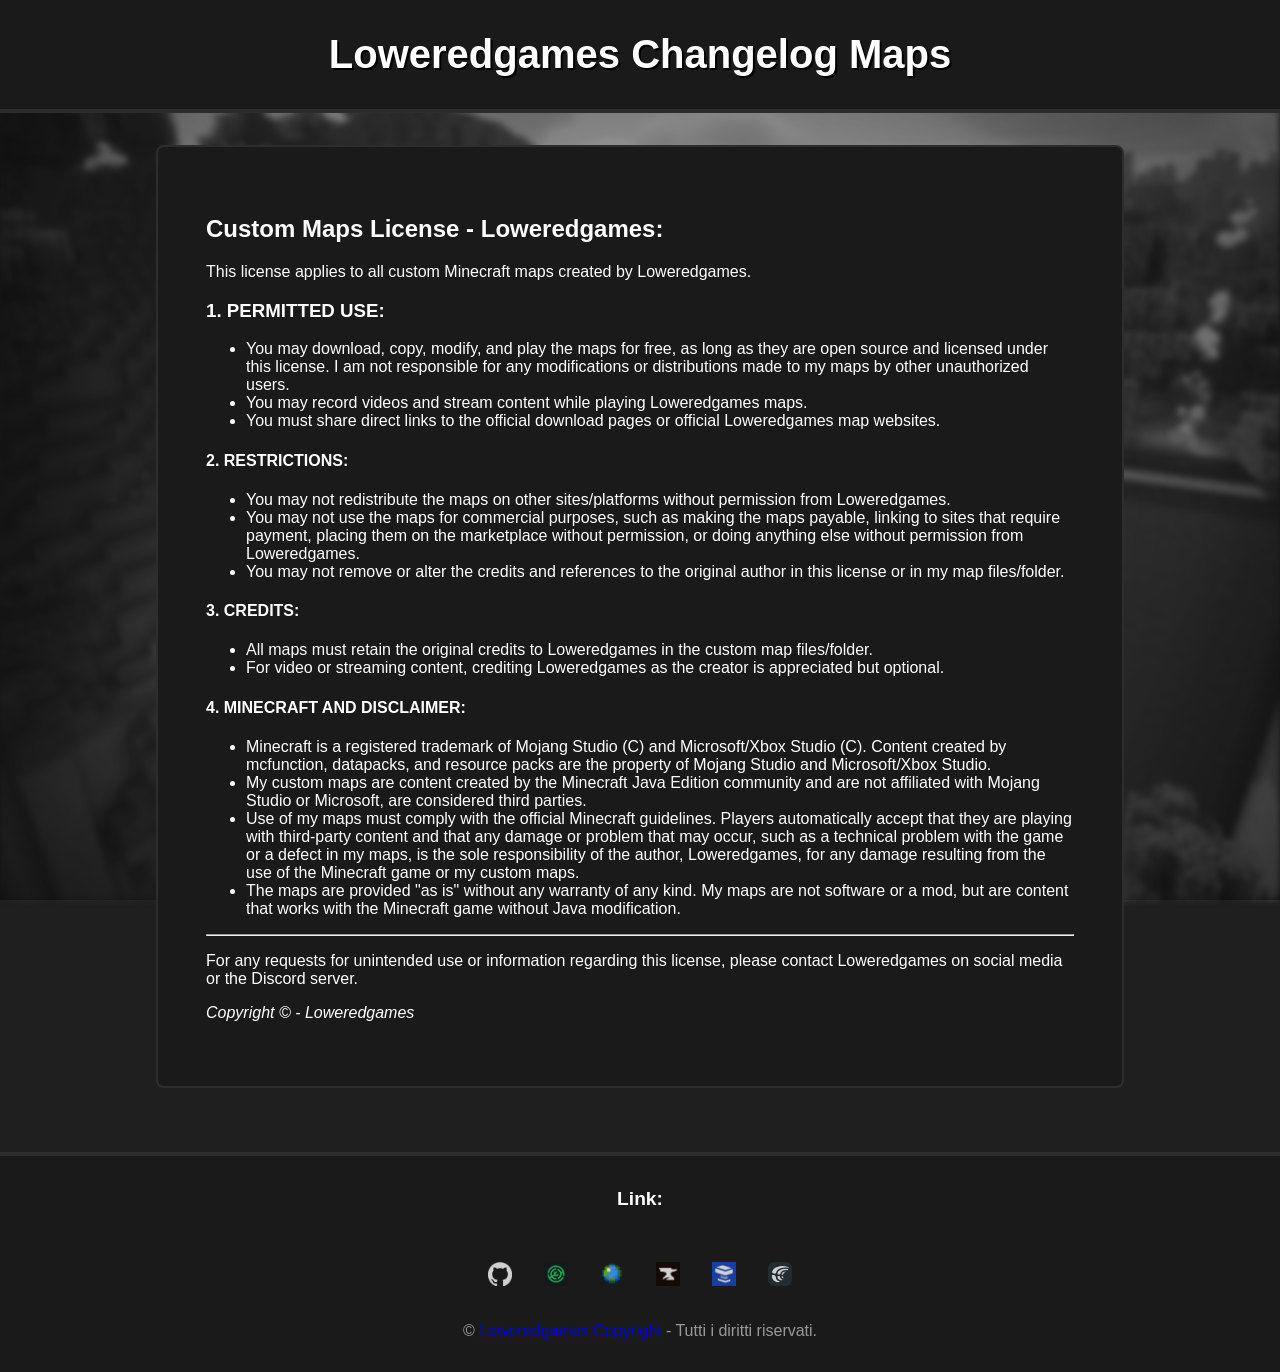
<file: license.html>
<!DOCTYPE html>
<html lang="it">
<head>
    <!-- Meta tags per SEO e responsività -->
    <meta charset="UTF-8">
    <meta name="viewport" content="width=device-width, initial-scale=1.0">
    <title>Loweredgames Old Changelog Maps</title>
    <!-- Favicon -->
    <link rel="icon" type="image/x-icon" href="images/icons/favicon.ico">
    <link rel="stylesheet" href="style.css">
    <script src="translate.js"></script>
</head>
<body>
    <!-- Header con titolo principale e navigazione -->
    <header>
        <h1 onclick="window.location.href='index.html'">Loweredgames Changelog Maps</h1>
    </header>

    <!-- Contenuto principale -->
    <main>
        <!-- Sezione licenza -->
        <section class="hero">
            <div class="license-content">
                <h1>Custom Maps License - Loweredgames:</h1>

                <p>This license applies to all custom Minecraft maps created by Loweredgames.</p>

                <h3>1. PERMITTED USE:</h3>
                <ul>
                    <li>You may download, copy, modify, and play the maps for free, as long as they are open source and licensed under this license. I am not responsible for any modifications or distributions made to my maps by other unauthorized users.</li>
                    <li>You may record videos and stream content while playing Loweredgames maps.</li>
                    <li>You must share direct links to the official download pages or official Loweredgames map websites.</li>
                </ul>

                <h4>2. RESTRICTIONS:</h4>
                <ul>
                    <li>You may not redistribute the maps on other sites/platforms without permission from Loweredgames.</li>
                    <li>You may not use the maps for commercial purposes, such as making the maps payable, linking to sites that require payment, placing them on the marketplace without permission, or doing anything else without permission from Loweredgames.</li>
                    <li>You may not remove or alter the credits and references to the original author in this license or in my map files/folder.</li>
                </ul>

                <h4>3. CREDITS:</h4>
                <ul>
                    <li>All maps must retain the original credits to Loweredgames in the custom map files/folder.</li>
                    <li>For video or streaming content, crediting Loweredgames as the creator is appreciated but optional.</li>
                </ul>

                <h4>4. MINECRAFT AND DISCLAIMER:</h4>
                <ul>
                    <li>Minecraft is a registered trademark of Mojang Studio (C) and Microsoft/Xbox Studio (C). Content created by mcfunction, datapacks, and resource packs are the property of Mojang Studio and Microsoft/Xbox Studio.</li>
                    <li>My custom maps are content created by the Minecraft Java Edition community and are not affiliated with Mojang Studio or Microsoft, are considered third parties.</li>
                    <li>Use of my maps must comply with the official Minecraft guidelines. Players automatically accept that they are playing with third-party content and that any damage or problem that may occur, such as a technical problem with the game or a defect in my maps, is the sole responsibility of the author, Loweredgames, for any damage resulting from the use of the Minecraft game or my custom maps.</li>
                    <li>The maps are provided "as is" without any warranty of any kind. My maps are not software or a mod, but are content that works with the Minecraft game without Java modification.</li>
                </ul>

                <hr>
                <p>For any requests for unintended use or information regarding this license, please contact Loweredgames on social media or the Discord server.</p>
                <p><em>Copyright &copy; - Loweredgames</em></p>
            </div>
        </section>
    </main>

    <!-- Footer con copyright e Link-->
    <footer>
        <div class="footer-content">
            <h3>Link:</h3>
            <div class="social-icons">
                <a href="https://github.com/Loweredgames/" class="social-icon" title="GitHub">
                    <img src="images/social_logo/Github.png" alt="GitHub">
                </a>
                <a href="https://modrinth.com/user/Loweredgames/" class="social-icon" title="Modrinth">
                    <img src="images/social_logo/Modrinth.png" alt="Modrinth">
                </a>
                <a href="https://www.planetminecraft.com/member/loweredgames/" class="social-icon" title="PlanetMinecraft">
                    <img src="images/social_logo/PlanetMinecraft.png" alt="PlanetMinecraft">
                </a>
                <a href="https://www.curseforge.com/members/loweredgamesdev/projects/" class="social-icon" title="CurseForge">
                    <img src="images/social_logo/CursedForge.png" alt="CurseForge">
                </a>
                <a href="https://smithed.net/Loweredgames/" class="social-icon" title="Smithed">
                    <img src="images/social_logo/Smithed.png" alt="Smithed">
                </a>
                <a href="https://crowdin.com/profile/" class="social-icon" title="Crowdin">
                    <img src="images/social_logo/Crowdin.png" alt="Crowdin">
                </a>
            </div>
            <p>&copy; <a href="license.html">Loweredgames Copyright</a> - Tutti i diritti riservati.</p>
        </div>
    </footer>

</body>
</html>
</file>
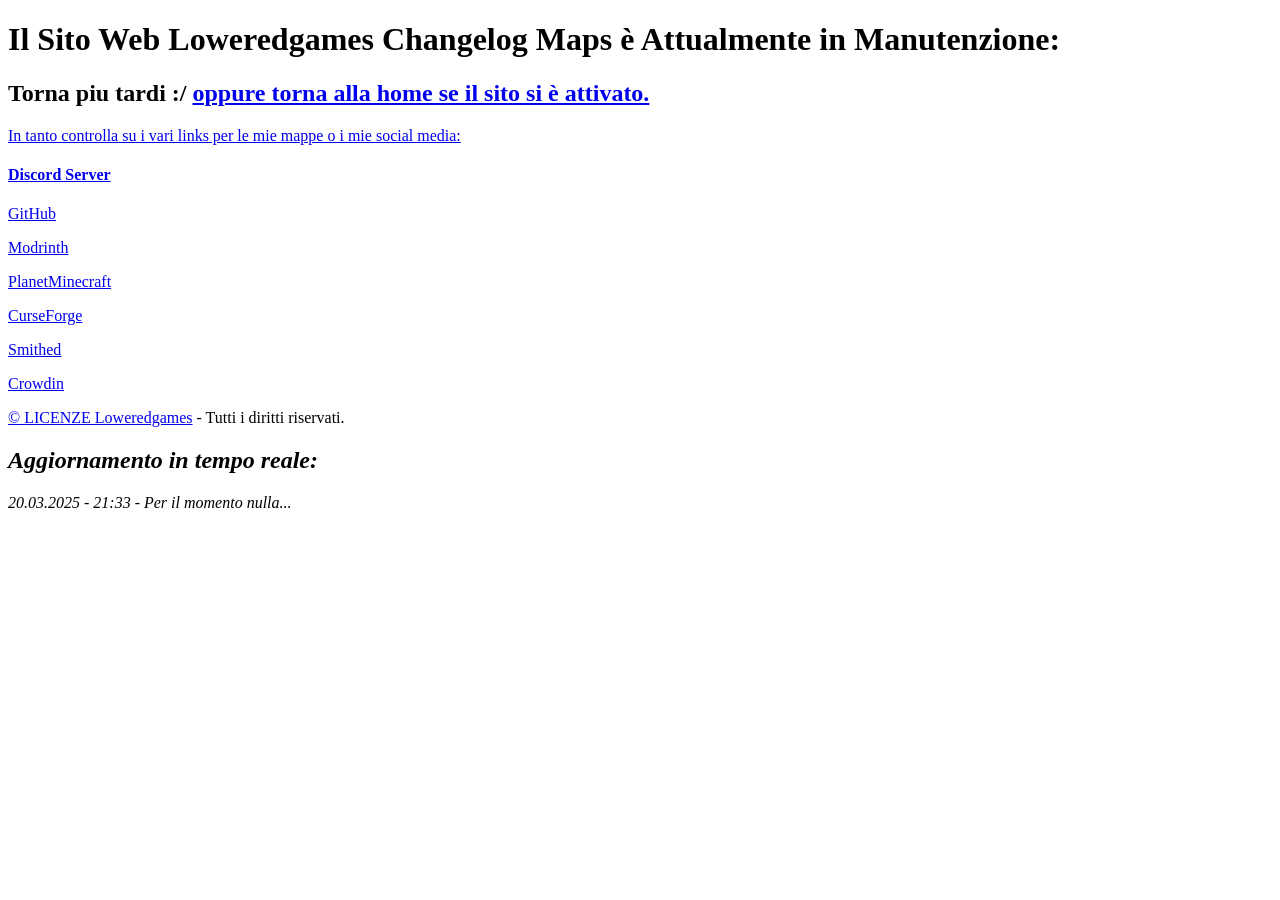
<file: offline.html>
<!DOCTYPE html>
<html lang="it">
<body>

<h1>Il Sito Web Loweredgames Changelog Maps è Attualmente in Manutenzione:</h1>
<h2>Torna piu tardi :/ <a href="/index.html">oppure torna alla home se il sito si è attivato.</h2>

<!-- Footer con copyright e Link-->
<p>In tanto controlla su i vari links per le mie mappe o i mie social media:</p>
<a href="https://discord.gg/T6PHxhznJ6"><h4>Discord Server</h4></p>
<a href="https://github.com/Loweredgames/">GitHub</p>
<a href="https://modrinth.com/user/Loweredgames/">Modrinth</p>
<a href="https://www.planetminecraft.com/member/loweredgames/">PlanetMinecraft</p>
<a href="https://www.curseforge.com/members/loweredgamesdev/projects/">CurseForge</p>
<a href="https://smithed.net/Loweredgames/">Smithed</p>
<a href="https://crowdin.com/profile/">Crowdin</p>

<p>&copy; <a href="license.html">LICENZE Loweredgames</a> - Tutti i diritti riservati.</p>

<!-- Aggiornamento in tempo reale-->
<h2><i>Aggiornamento in tempo reale:</i></h2>


<!-- Descrizione per avvertire-->
<i>20.03.2025 - 21:33 - Per il momento nulla...</i>
</div>


</body>
</html>
</file>
<file: style.css>
/* ===================================
   Stili di Base
   - Reset base
   - Font e colori principali
   - Layout di base
=================================== */
body {
    font-family: Arial, sans-serif;
    margin: 0;
    padding: 0;
    color: #ffffff;
    position: relative;
    min-height: 100vh;
    overflow-x: hidden;
    max-width: 100%;
    box-sizing: border-box;
    background-color: #1f1f1f; /* Colore di sfondo predefinito se l'immagine non viene caricata */
}

body::before {
    content: '';
    position: fixed;
    top: 0;
    left: 0;
    right: 0;
    bottom: 0;
    width: 100%;
    height: 100vh;
    background-position: center;
    background-repeat: no-repeat;
    background-size: cover;
    background-attachment: fixed;
    filter: blur(3px) brightness(0.7);
    z-index: -1;

    /* Immagine di sfondo */
    background-image: url('images/background/old.png');
}

/* Gestione sfondo per dispositivi mobili */
@media (max-width: 768px) {
    body::before {
        background-attachment: scroll; /* Migliore performance su mobile */
        background-position: center center;
        background-size: auto 100%;
        width: 100vw;
        height: 100vh;
        transform: none;
    }
}

/* Gestione sfondo per schermi molto piccoli */
@media (max-width: 480px) {
    body::before {
        background-size: cover;
        background-position: center;
    }
}

/* Effetto vignetta */
body::after {
    content: '';
    position: fixed;
    top: 0;
    left: 0;
    right: 0;
    bottom: 0;
    z-index: -1;
    pointer-events: none;
    background: radial-gradient(
        circle at center,
        transparent 0%,
        rgba(0, 0, 0, 0) 45%,
        rgba(0, 0, 0, 0.4) 100%
    );
}


/* ===================================
   Header e Navigazione
   - Layout header
   - Stile titolo
   - Menu di navigazione
   - Effetti hover
=================================== */
header {
    background-color: #1a1a1a;
    padding: 2rem;
    text-align: center;
    border-bottom: 4px solid #2d2d2d;
}

header h1 {
    cursor: pointer;
    font-size: 2.5rem;
    margin: 0;
    color: #ffffff;
    text-shadow: 2px 2px #000000;
}

header h1:hover {
    color: #ddd;
}

nav {
    margin-top: 1.5rem;
}

nav a {
    background-color: #2d2d2d;
    color: #ffffff;
    text-decoration: none;
    padding: 0.8rem 1.5rem;
    border-radius: 4px;
    transition: background-color 0.3s;
    border: none;
}

nav a:hover {
    background-color: #3d3d3d;
    color: #ffffff;
}

/* ===================================
   Contenuto Principale
   - Container principale
   - Sezione hero
   - Sezione features
   - Liste e elementi interni
=================================== */
main {
    max-width: 1000px;
    margin: 2rem auto;
    padding: 0 1rem;
    width: 100%;
    box-sizing: border-box;
    overflow-x: hidden;
}

.hero {
    background-color: #1a1a1a;
    padding: 3rem;
    border-radius: 8px;
    margin-bottom: 2rem;
    border: 2px solid #2d2d2d;
}

.features {
    background-color: #1a1a1a;
    padding: 2rem;
    border-radius: 8px;
    border: 2px solid #2d2d2d;
}

.features ul {
    list-style: none;
    padding: 0;
}

.features li {
    padding: 0.5rem 0;
    border-bottom: 1px solid #2d2d2d;
}

/* ===================================
   Changelog
   - Layout changelog
   - Stili intestazioni
   - Liste e bullet points
   - Grid e cards
   - Effetti hover
=================================== */
.changelog {
    background-color: #1a1a1a;
    padding: 2rem;
    border-radius: 8px;
    margin-top: 4rem;
    border: 2px solid #2d2d2d;
    width: 100%;
    box-sizing: border-box;
    word-wrap: break-word;
    overflow-wrap: break-word;
}

/* Gestione responsive dei video */
.changelog video {
    max-width: 100%;
    height: auto;
    display: block;
    margin: 1rem auto;
}

/* Contenitore responsivo per video incorporati */
.changelog .video-container {
    position: relative;
    padding-bottom: 56.25%; /* Rapporto 16:9 */
    height: 0;
    overflow: hidden;
    max-width: 100%;
    margin: 1rem 0;
}

.changelog .video-container iframe,
.changelog .video-container video {
    position: absolute;
    top: 0;
    left: 0;
    width: 100%;
    height: 100%;
    border: none;
}

.changelog h1 {
    text-align: center;
    margin-bottom: 2rem;
}

.changelog h3 {
    /* tertiary headings should be smaller than h2 and visually distinct */
    color: #ffffff;
    font-size: 0.90em;
    border-bottom: 1px solid #2d2d2d;
    padding-bottom: 0.5rem;
    margin-top: 2rem;
    transition: color 0.5s;
}

.changelog h3:hover {
    color: #bebebe;
}

.changelog ul {
    list-style: none;
    padding-left: 1rem;
}

.changelog ul li {
    position: relative;
    padding: 0.5rem 0;
    padding-left: 1.5rem;
}

.changelog ul li:before {
    content: "•";
    position: absolute;
    left: 0;
    color: #666;
    line-height: 24px; /* Aggiunto per centrare verticalmente */
    top: 50%; /* Aggiunto per centrare verticalmente */
    transform: translateY(-50%); /* Aggiunto per centrare verticalmente */
}

/* Aggiungere questi stili specifici per elenchi con trattini */
.changelog ul li.dash:before {
    content: "-";
    top: 45%; /* Regolato per allineare meglio i trattini */
}

.changelog-list {
    background-color: #1a1a1a;
    padding: 2rem;
    border-radius: 8px;
    margin-top: 4rem;
    border: 2px solid #2d2d2d;
    text-align: center;
    width: 100%;
    box-sizing: border-box;
    overflow: hidden;
}

.changelog-grid {
    display: flex;
    flex-wrap: wrap;
    justify-content: center;
    gap: 2rem;
    margin-top: 2rem;
    width: 100%;
    box-sizing: border-box;
    padding: 0;
}

.changelog-card {
    background-color: #2d2d2d;
    padding: 1.5rem;
    border-radius: 6px;
    text-decoration: none;
    color: white;
    transition: transform 0.2s;
    width: 300px;
    box-sizing: border-box;
    display: flex;
    flex-direction: column;
    flex-shrink: 0;
    margin: 0;
}

.changelog-card:hover {
    transform: translateY(-5px);
    background-color: #3d3d3d;
}

.changelog-card h3 {
    overflow: hidden;
    text-overflow: ellipsis;
    white-space: nowrap;
    margin: 0.5rem 0;
    font-size: 1.1rem;
}

.changelog-card p {
    margin: 0;
    color: #999;
}


/* Stili per le versioni di manutenzione */
.maintenance-versions {
    margin-top: 1rem;
    padding-top: 1rem;
    border-top: 1px solid #3d3d3d;
}

.maintenance-header {
    font-size: 0.9rem;
    color: #999;
    margin-bottom: 0.5rem;
}

.maintenance-list {
    display: flex;
    flex-direction: column;
    gap: 0.5rem;
}

.maintenance-item {
    display: flex;
    justify-content: space-between;
    align-items: center;
    padding: 0.4rem 0.8rem;
    background: #1a1a1a;
    border-radius: 4px;
    font-size: 0.85rem;
}

.maintenance-item .version {
    color: #fff;
    overflow: hidden;
    text-overflow: ellipsis;
    white-space: nowrap;
    max-width: 70%;
}

.maintenance-item .date {
    color: #999;
    font-size: 0.8rem;
}

.maintenance-item.more-versions {
    color: #999;
    text-align: center;
    justify-content: center;
    background: transparent;
    font-size: 0.8rem;
}

/* Stili per il pulsante home nei changelog */
.home-button-container {
    text-align: center;
    margin: 3rem 0;
}

.home-button {
    display: inline-block;
    padding: 1rem 2rem;
    background-color: #2d2d2d;
    color: #ffffff;
    text-decoration: none;
    border-radius: 4px;
    transition: background-color 0.3s, transform 0.2s;
    font-size: 1.1rem;
}

.home-button:hover {
    background-color: #3d3d3d;
    transform: translateY(-2px);
}

/* Stili per i controlli dei changelog */
.changelog-controls {
    margin-bottom: 2rem;
    display: flex;
    flex-direction: column;
    align-items: center;
    gap: 1rem;
}

#search-changelog {
    padding: 0.8rem 1rem;
    border: none;
    border-radius: 4px;
    background: #2d2d2d;
    color: #ffffff;
    width: 100%;
    max-width: 400px;
}

/* Stili per i tag */
.changelog-tags {
    display: flex;
    gap: 0.5rem;
    margin-bottom: 0.5rem;
    flex-wrap: wrap;
}

.tag {
    font-size: 0.8rem;
    padding: 0.2rem 0.6rem;
    border-radius: 12px;
    color: white;
    background: #3d3d3d;
}

/* Colori specifici per tipo di tag */

.tag.lts {
    background: #c78b2b; /* Tag per LTS */
}

.tag.stable {
    background: #28c413; /* Tag per gli Stable */
}

.tag.maintenance {
    background: #19b48e; /* Tag per le Versioni di Manutenzione */
}

.tag.release-candidate {
    background: #ba08ba; /* Tag per le Release Candidate */
}

.tag.pre-release {
    background: #95a5a6; /* Tag per le Pre-Release */
}

.tag.old-building {
    background: #964545; /* Tag per le Building */
}

.tag.building {
    background: #b80f0f; /* Tag per le Building */
}

.tag.drafts {
    background: #000000; /* Tag per le Bozze */
}

.tag.website {
    background: #6d4bc8; /* Tag per gli aggiornamenti al sito web o altro */
}

.tag.minecraft-news {
    background: #0b589c; /* Tag per gli aggiornamenti del mondo di Minecraft */
}

.tag.more-tags {
    background: #4a4a4a;
    font-size: 0.7rem;
    padding: 0.2rem 0.4rem;
}

/* Stili per i filtri tag */
.tag-filters {
    margin: 1rem 0;
    display: flex;
    flex-wrap: wrap;
    gap: 0.5rem;
    justify-content: center;
}

.tag-filter {
    padding: 0.5rem 1rem;
    border: none;
    border-radius: 20px;
    background: #2d2d2d;
    color: white;
    cursor: pointer;
    transition: all 0.3s ease;
    font-size: 0.9rem;
}

.tag-filter:hover {
    background: #3d3d3d;
}

.tag-filter.active {
    background: #4a9eff;
}

/* ===================================
   Immagini e Media
   - Thumbnails
   - Immagini responsive
   - Effetti hover
   - Contenimento immagini
=================================== */
.changelog-image {
    width: 100%;
    height: 160px;
    overflow: hidden;
    border-radius: 4px;
    margin-bottom: 1rem;
    background-color: #1a1a1a;
}

.changelog-image img {
    width: 100%;
    height: 100%;
    object-fit: cover;
    object-position: center;
    transition: transform 0.3s ease;
}

.changelog-card:hover .changelog-image img {
    transform: scale(1.05);
}

.changelog img {
    max-width: 100%;
    height: auto;
    display: block;
    margin: 1rem auto;
    border-radius: 4px;
    object-fit: contain;
    width: auto;
}

.changelog a {
    color: #4a9eff;
    text-decoration: none;
}

.changelog a:hover {
    text-decoration: underline;
}

.changelog blockquote {
    border-left: 4px solid #2d2d2d;
    margin: 1rem 0;
    padding: 0.5rem 1rem;
    background: #1a1a1a;
}

/* Titoli Markdown h1 (solo all'interno dei changelog) */
.changelog h1 {
    /* Highlights principale: grande, centrato, evidente */
    font-size: 2.0em; /* slightly reduced size */
    margin-top: 1.2em;
    margin-bottom: 0.8em;
    color: #ffffff;
    border-bottom: 2px solid #2d2d2d;
    padding-bottom: 0.3rem;
    transition: color 0.2s;
}

/* Titoli Markdown h2 */
.changelog h2 {
    font-size: 1.20em;
    margin-top: 1em;
    margin-bottom: 1em;
}

/* ===================================
   Footer
   - Layout footer
   - Icone social
   - Copyright
   - Effetti hover
=================================== */
footer {
    text-align: center;
    padding: 2rem;
    background-color: #1a1a1a;
    border-top: 4px solid #2d2d2d;
}

.footer-content {
    display: flex;
    flex-direction: column;
    align-items: center;
    gap: 1rem;
}

.footer-content .social-icons {
    display: flex;
    gap: 1.5rem;
    justify-content: center;
    align-items: center;
    flex-wrap: wrap;
    padding: 1rem;
    width: 100%;
    box-sizing: border-box;
    max-width: 600px;
    margin: 0 auto;
}

.footer-content .social-icon {
    display: flex;
    align-items: center;
    justify-content: center;
    width: 32px;     /* Dimensione fissa del contenitore */
    height: 32px;    /* Dimensione fissa del contenitore */
    opacity: 0.8;
    transition: opacity 0.3s, transform 0.3s;
    text-decoration: none;  /* Aggiunto per nascondere la sottolineatura del link */
}

.footer-content .social-icon:hover {
    opacity: 1;
    transform: translateY(-2px);
}

.footer-content .social-icon:focus {
    outline: 2px solid #4a9eff;
    border-radius: 4px;
}

.footer-content .social-icon img {
    width: 24px;      /* Dimensione fissa dell'icona */
    height: 24px;     /* Dimensione fissa dell'icona */
    object-fit: contain;  /* Mantiene le proporzioni */
}

.footer-content p {
    margin: 0;
    color: #999;
}

.footer-content h3 {
    color: #ffffff;
    font-size: 1.2rem;
    margin: 0 0 1rem 0;
    text-align: center;
}

/* ===================================
   Componenti UI
   - Bottoni
   - Cards
   - Messaggi di errore
   - Stati hover e focus
=================================== */
/* Stili post singolo */
.post-header {
    text-align: center;
    margin-bottom: 2rem;
}

.post-thumbnail {
    max-width: 800px;
    margin: 0 auto 1.5rem;
    border-radius: 8px;
    overflow: hidden;
}

.post-thumbnail img {
    width: 100%;
    height: auto;
    display: block;
}

.post-title {
    font-size: 2.5rem;
    margin: 1rem 0;
    color: #ffffff;
    text-shadow: 2px 2px #000000;
}

.post-date {
    display: inline-block;
    background-color: #272727;
    color: #ffffff;
    font-size: 1rem;
    padding: 0.5rem 1.5rem;
    border-radius: 20px;
    margin: 1rem 0 2rem;
    border: 1px solid #3d3d3d;
    box-shadow: 0 2px 4px rgba(0, 0, 0, 0.2);
}


.error-message {
    text-align: center;
    padding: 2rem;
    background-color: #2d2d2d;
    border-radius: 8px;
    margin-top: 2rem;
}

.error-message img {
    width: 150px;
    height: 150px;
    margin-bottom: 1rem;
}

.error-message h1 {
    color: #ff0000;
    border-bottom: none;
    margin-bottom: 1rem;
}

.error-button {
    display: inline-block;
    margin-top: 1rem;
    padding: 0.8rem 1.5rem;
    background-color: #3d3d3d;
    color: #ffffff;
    text-decoration: none;
    border-radius: 4px;
    transition: background-color 0.3s;
}

.error-button:hover {
    background-color: #4d4d4d;
}

/* Stili per il layout con sidebar */
.container {
    display: flex;
    gap: 2rem;
    max-width: 1400px;
    margin: 2rem auto;
    padding: 0 1rem;
}

.main-content {
    flex: 1;
    min-width: 0; /* Previene overflow su flex items */
}

.sidebar {
    width: 300px;
    flex-shrink: 0;
    background-color: #1a1a1a;
    border-radius: 8px;
    border: 2px solid #2d2d2d;
    padding: 1.5rem;
    height: fit-content;
    position: sticky;
    top: 2rem;
    box-sizing: border-box;
    overflow: hidden;
}

.sidebar h1 {
    font-size: 1.5rem;
    margin-bottom: 1rem;
    padding-bottom: 0.5rem;
    border-bottom: 2px solid #2d2d2d;
}

.project-links {
    list-style: none;
    padding: 0;
    margin: 0;
    width: 100%;
    box-sizing: border-box;
}

.project-links li {
    margin-bottom: 1rem;
    width: 100%;
}

.project-links a {
    display: block;
    padding: 0.8rem;
    background-color: #2d2d2d;
    color: #ffffff;
    text-decoration: none;
    border-radius: 4px;
    transition: all 0.3s ease;
    overflow: hidden;
    text-overflow: ellipsis;
    white-space: nowrap;
    width: 100%;
    box-sizing: border-box;
}

.project-links a:hover {
    background-color: #3d3d3d;
    transform: translateX(5px);
}

/* Media query per rendere il layout responsive */
@media (max-width: 1024px) {
    .container {
        flex-direction: column;
        padding: 0 1rem;
    }
    
    .sidebar {
        width: 100%;
        position: static;
        margin-top: 2rem;
        max-width: 100%;
    }

    .project-links {
        display: grid;
        grid-template-columns: repeat(auto-fit, minmax(250px, 1fr));
        gap: 1rem;
    }

    .project-links li {
        margin-bottom: 0;
    }
}

@media (max-width: 768px) {
    .container {
        padding: 0 0.5rem;
    }

    .sidebar {
        padding: 1rem;
    }

    .project-links {
        grid-template-columns: 1fr;
    }
}

@media (max-width: 480px) {
    .container {
        padding: 0 0.25rem;
    }

    .sidebar {
        margin-top: 1rem;
    }

    .project-links a {
        padding: 0.6rem;
        font-size: 0.9rem;
    }
}

@media (max-width: 768px) {
    main {
        padding: 0 0.5rem;
    }

    .changelog {
        padding: 1rem;
    }

    .changelog img {
        max-width: 100%;
        width: auto;
        height: auto;
    }

    .post-title {
        font-size: 1.8rem;
    }

    .post-thumbnail {
        margin: 0 -0.5rem 1.5rem;
        border-radius: 0;
    }
    
    header {
        padding: 1rem;
    }

    header h2 {
        font-size: 2rem;
    }

    .changelog-list {
        padding: 1rem;
        margin-top: 2rem;
    }

    .changelog-grid {
        gap: 1.5rem;
        margin-top: 1rem;
    }

    .changelog-card {
        width: 280px;
    }


    .changelog-image {
        height: 140px;
    }
}

@media (max-width: 480px) {
    .changelog-list {
        padding: 0.5rem;
    }

    .changelog-grid {
        gap: 1rem;
    }

    .changelog-card {
        width: 260px;
    }
}

@media (max-width: 480px) {
    .changelog-card {
        padding: 1rem;
    }

    .changelog-image {
        height: 120px;
    }

    .changelog-card h3 {
        font-size: 1rem;
    }

    .changelog-controls {
        padding: 0 0.5rem;
    }
}

/* Stili per il calendario dei changelog */
.changelog-calendar {
    /* Stili generali per il calendario */
    margin-top: 1rem;
}

/* Correzione commento tronco */
.calendar-year {
    margin-bottom: 2rem;
}

.calendar-year .year-title {
    font-size: 1.4rem;
    color: #ffffff;
    margin-bottom: 1rem;
    padding-bottom: 0.5rem;
    border-bottom: 2px solid #2d2d2d;
}

.calendar-month {
    margin-bottom: 1.5rem;
    margin-left: 1rem;
}

.calendar-month .month-title {
    font-size: 1.1rem;
    color: #ffffff;
    margin-bottom: 0.5rem;
    padding-bottom: 0.3rem;
    border-bottom: 1px solid #2d2d2d;
}

.calendar-month ul {
    list-style: none;
    padding: 0;
    margin: 0;
}

.calendar-month li {
    display: flex;
    align-items: baseline;
    gap: 0.5rem;
    margin-bottom: 0.5rem;
    padding: 0.5rem;
    background-color: #2d2d2d;
    border-radius: 4px;
    transition: background-color 0.3s;
}

.calendar-month li:hover {
    background-color: #3d3d3d;
}

.calendar-month .date {
    font-size: 0.9rem;
    color: #999;
    min-width: 20px;
}

.calendar-month a {
    color: #ffffff;
    text-decoration: none;
    flex-grow: 1;
    overflow: hidden;
    text-overflow: ellipsis;
    white-space: nowrap;
}

.calendar-month a:hover {
    text-decoration: underline;
}

/* Stili per le versioni di manutenzione */
.maintenance-versions {
    margin-top: 1rem;
    padding-top: 0.5rem;
    border-top: 1px solid #2d2d2d;
    font-size: 0.9rem;
}

.maintenance-versions small {
    color: #999;
    display: block;
    margin-bottom: 0.5rem;
}

.maintenance-versions ul {
    list-style: none;
    padding: 0;
    margin: 0;
}

.maintenance-versions li {
    color: #999;
    margin-bottom: 0.3rem;
    padding-left: 1rem;
    position: relative;
}

.maintenance-versions li:before {
    content: "•";
    position: absolute;
    left: 0;
    color: #666;
}

/* Stili aggiornati per le versioni di manutenzione */
.maintenance-versions {
    margin-top: 1rem;
    padding-top: 0.5rem;
    border-top: 1px solid #2d2d2d;
}

.maintenance-header {
    color: #999;
    font-size: 0.9rem;
    margin-bottom: 0.5rem;
}

.maintenance-list {
    display: flex;
    flex-direction: column;
    gap: 0.5rem;
}

.maintenance-item {
    display: flex;
    justify-content: space-between;
    padding: 0.5rem;
    background: #1a1a1a;
    border-radius: 4px;
    color: #999;
    font-size: 0.9rem;
}

.maintenance-item .version {
    color: #4a9eff;
}

.maintenance-item .date {
    color: #666;
}

/* Stili aggiornati per le versioni di manutenzione */
.maintenance-versions {
    margin-top: 1rem;
    padding-top: 0.5rem;
    border-top: 1px solid #2d2d2d;
}

.maintenance-header {
    color: #999;
    font-size: 0.9rem;
    margin-bottom: 0.5rem;
}

.maintenance-links {
    display: flex;
    flex-direction: column;
    gap: 0.5rem;
}

.maintenance-link {
    display: flex;
    justify-content: space-between;
    padding: 0.5rem;
    background: #1a1a1a;
    border-radius: 4px;
    text-decoration: none;
    color: #999;
    font-size: 0.9rem;
    transition: background-color 0.3s, transform 0.2s;
}

.maintenance-link:hover {
    background: #3d3d3d;
    transform: translateX(5px);
}

.maintenance-link .version {
    color: #4a9eff;
}

.maintenance-link .date {
    color: #666;
}

/* Stili aggiornati per le versioni di manutenzione nel changelog */
.changelog .maintenance-versions {
    margin-top: 3rem;
    padding-top: 1rem;
    border-top: 2px solid #2d2d2d;
}

.changelog .maintenance-versions h3 {
    color: #999;
    font-size: 1.2rem;
    margin-bottom: 1rem;
    border-bottom: none;
}

.changelog .maintenance-list {
    display: grid;
    grid-template-columns: repeat(auto-fit, minmax(200px, 1fr));
    gap: 1rem;
}

.changelog .maintenance-item {
    display: flex;
    justify-content: space-between;
    padding: 0.8rem;
    background: #2d2d2d;
    border-radius: 4px;
    color: #999;
    font-size: 0.9rem;
}

.changelog .maintenance-item .version {
    color: #4a9eff;
    font-weight: bold;
}

.changelog .maintenance-item .date {
    color: #666;
}

/* Stile per l'indicatore delle versioni aggiuntive */
.maintenance-item.more-versions {
    background: #2d2d2d;
    text-align: center;
    font-size: 0.8rem;
    color: #666;
}

.maintenance-item.more-versions:hover {
    background: #3d3d3d;
}

/* Separatore tra versioni di manutenzione */
.maintenance-separator {
    margin: 3rem 0;
    border: none;
    border-top: 2px solid #2d2d2d;
    width: 100%;
}

.discord-button.alt {
    background-color: #5865F2;
    margin-top: 10px;
    transition: background-color 0.3s ease;
}

.discord-button.alt:hover {
    background-color: #4752C4;
}

.discord-section {
    text-align: center;
    padding: 3rem 1rem;
    background-color: rgba(26, 26, 26, 0.9);
    margin: 2rem 0;
}

.discord-container {
    max-width: 600px;
    margin: 0 auto;
}

.discord-button {
    display: inline-flex;
    align-items: center;
    gap: 1rem;
    padding: 1rem 2rem;
    background-color: #4758c4;
    color: white;
    text-decoration: none;
    border-radius: 8px;
    font-size: 1.2rem;
    transition: background-color 0.3s ease;
    margin-top: 1.5rem;
}

.discord-button img {
    width: 24px;
    height: 24px;
    object-fit: contain;
    opacity: 0.9;
    transition: transform 0.3s ease, opacity 0.3s ease;
}

.discord-button:hover {
    background-color: #0e1ba5;
}

.discord-button:hover img {
    transform: scale(1.2);
    opacity: 1;
}

/* Scroll arrow styles (usato in view-changelog.html) */
#scroll-arrow {
    position: fixed;
    right: 90px;
    bottom: 30%;
    width: 56px;
    height: 56px;
    background: rgba(32, 32, 32, 0.7);
    color: #ffffff;
    display: flex;
    align-items: center;
    justify-content: center;
    border-radius: 10px;
    box-shadow: 0 6px 18px rgba(0,0,0,0.30);
    cursor: pointer;
    opacity: 0;
    transform: translateX(12px);
    transition: opacity 180ms ease, transform 180ms ease, background-color 160ms ease;
    z-index: 1000;
    text-decoration: none;
}
#scroll-arrow.visible {
    opacity: 1;
    transform: translateX(0);
}
#scroll-arrow svg { width: 22px; height: 22px; fill: currentColor; }
@media (max-width: 1024px) {
    /* Su tablet riduciamo leggermente la distanza dal bordo */
    #scroll-arrow { right: 90px; }
}
@media (max-width: 720px) {
    /* Su mobile più compatto: posizionamento vicino al bordo destro del viewport */
    #scroll-arrow { right: 12px; bottom: 18%; width: 48px; height: 48px; }
    #scroll-arrow svg { width: 20px; height: 20px; }
}

/* Override posizione per la sola pagina index: evita sovrapposizioni con elementi della pagina */
.index-page #scroll-arrow {
    right: 60px;    /* più vicino al bordo destro su index */
    bottom: 30%;
    z-index: 1200;  /* assicurati sia sopra gli altri elementi */
}
</file>
